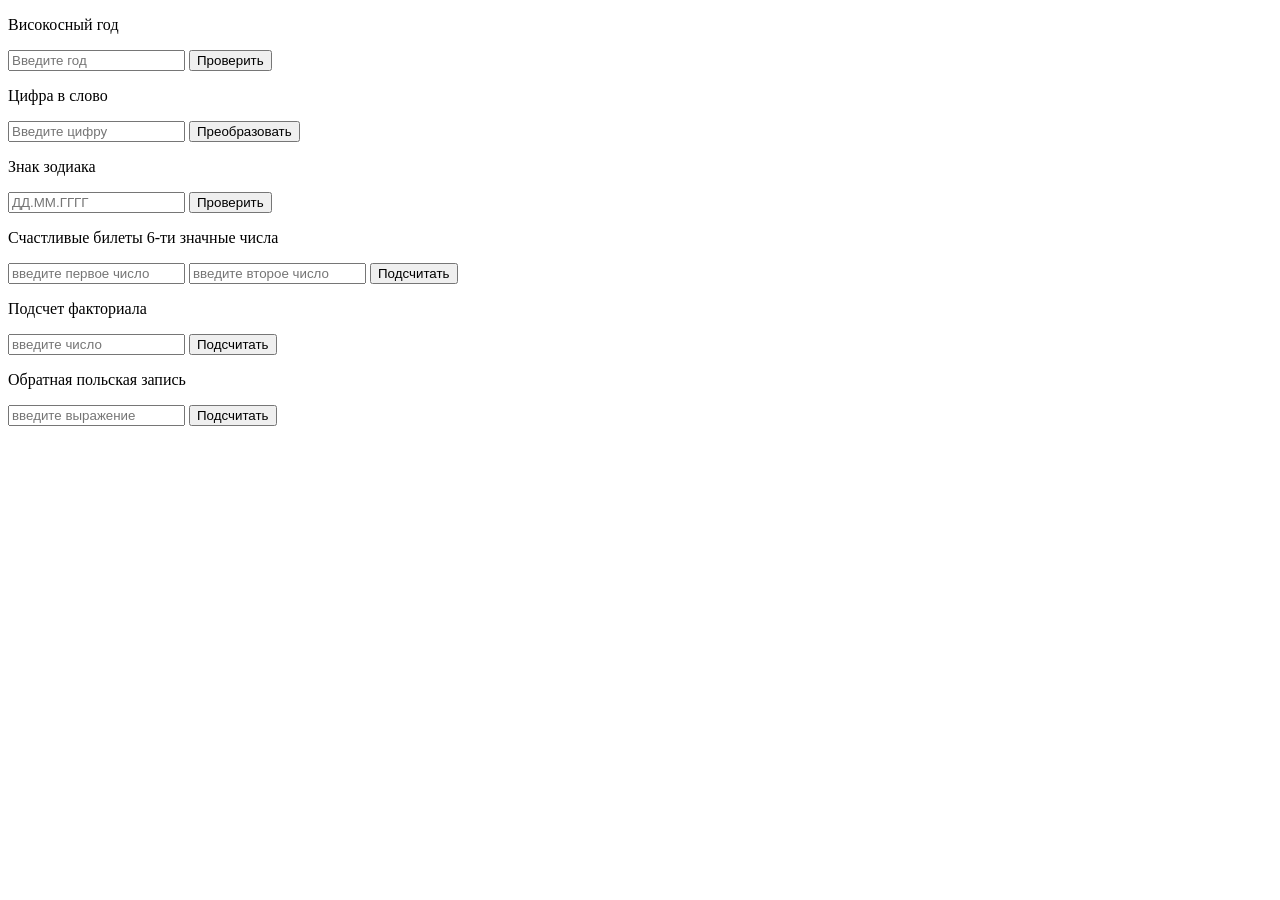
<file: lab4/index.html>
<!DOCTYPE html>
<html>
    <head>
        <title>lab4.1-6</title>
        <meta charset="UTF-8">
    </head>
    <body>
        <form action="task1.php" method="POST">
            <p>Високосный год</p>
            <input type="number" name="year" placeholder="Введите год">
            <input type="submit" value="Проверить">
        </form>

        <form action="task2.php" method="POST">
            <p>Цифра в слово</p>
            <input type="number" name="digit" placeholder="Введите цифру">
            <input type="submit" value="Преобразовать">
        </form>
        <form action="task3.php" method="POST">
            <p>Знак зодиака</p>
            <input type="text" name="date" placeholder="ДД.ММ.ГГГГ">
            <input type="submit" value="Проверить">
        </form>
        <form action="task4.php" method="POST">
            <p>Счастливые билеты 6-ти значные числа </p>
            <input type="number" name="num1" placeholder="введите первое число">
            <input type="number" name="num2" placeholder="введите второе число">
            <input type="submit" value="Подсчитать">
        </form>
        <form action="task5.php" method="POST">
            <p>Подсчет факториала</p>
            <input type="number" name="num" placeholder="введите число">
            <input type="submit" value="Подсчитать">
        </form>
        <form action="task6.php" method="POST">
            <p>Обратная польская запись</p>
            <input type="text" name="expression" placeholder="введите выражение">
            <input type="submit" value="Подсчитать">
        </form>
    </body>
</html>
</file>
